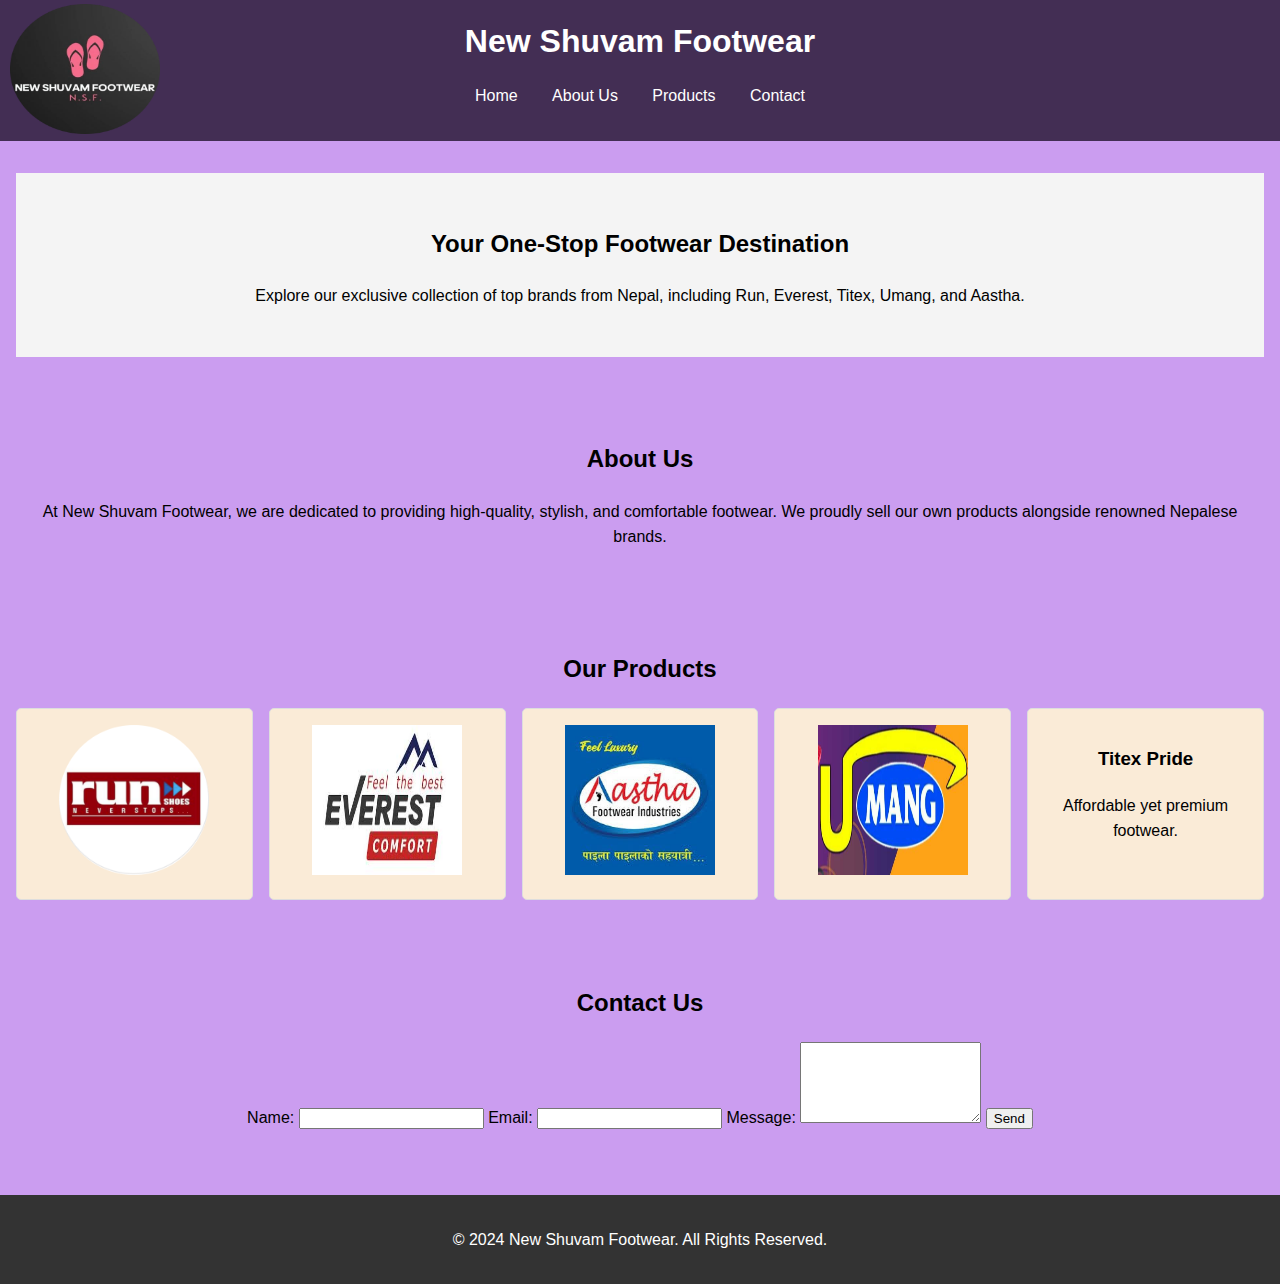
<file: index.html>
<!DOCTYPE html>
<html lang="en" style="background-color: #CB9DF0;">
<head>
    <meta charset="UTF-8">
    <meta name="viewport" content="width=device-width, initial-scale=1.0">
    <title>New Shuvam Footwear</title>
    <link rel="stylesheet" href="styles.css">
</head>
<body>
    <header>
        <div class="logo">
            <img src="./Logos/nsf_logo.png" alt="New Shuvam Footwear Logo"/>
            <h1>New Shuvam Footwear</h1>
        </div>
        <nav>
            <ul>
                <li><a href="#home">Home</a></li>
                <li><a href="#about">About Us</a></li>
                <li><a href="#products">Products</a></li>
                <li><a href="#contact">Contact</a></li>
            </ul>
        </nav>
    </header>

    <section id="home">
        <div class="hero">
            <h2>Your One-Stop Footwear Destination</h2>
            <p>Explore our exclusive collection of top brands from Nepal, including Run, Everest, Titex, Umang, and Aastha.</p>
        </div>
    </section>

    <section id="about">
        <h2>About Us</h2>
        <p>At New Shuvam Footwear, we are dedicated to providing high-quality, stylish, and comfortable footwear. We proudly sell our own products alongside renowned Nepalese brands.</p>
    </section>

    <section id="products">
        <h2>Our Products</h2>
        <div class="product-grid">
            <div class="product">
                <a href="./run.html"><img src="./Logos/runlogo.png" alt="Run company logo" /></a>
            </div>
            <div class="product">
                <a href="./everest.html"><img src="./Logos/everestlogo.jpg" alt="Everest company logo" /></a>
            </div>
            <div class="product">
                <a href="./aastha.html"><img src="./Logos/aasthalogo.jpg" alt="Aastha company logo" /></a>
            </div>
            <div class="product">
                <a href="./umang.html"><img src="./Logos/umanglogo.jpg" alt="Umang company logo" /></a>
            </div>
            <div class="product">
                <h3>Titex Pride</h3>
                <p>Affordable yet premium footwear.</p>
            </div>
        </div>
    </section>

    <section id="contact">
        <h2>Contact Us</h2>
        <form>
            <label for="name">Name:</label>
            <input type="text" id="name" name="name" required>

            <label for="email">Email:</label>
            <input type="email" id="email" name="email" required>

            <label for="message">Message:</label>
            <textarea id="message" name="message" rows="5" required></textarea>

            <button type="submit">Send</button>
        </form>
    </section>

    <footer>
        <p>&copy; 2024 New Shuvam Footwear. All Rights Reserved.</p>
    </footer>
    <script src="script.js"></script>
</body>
</html>
</file>
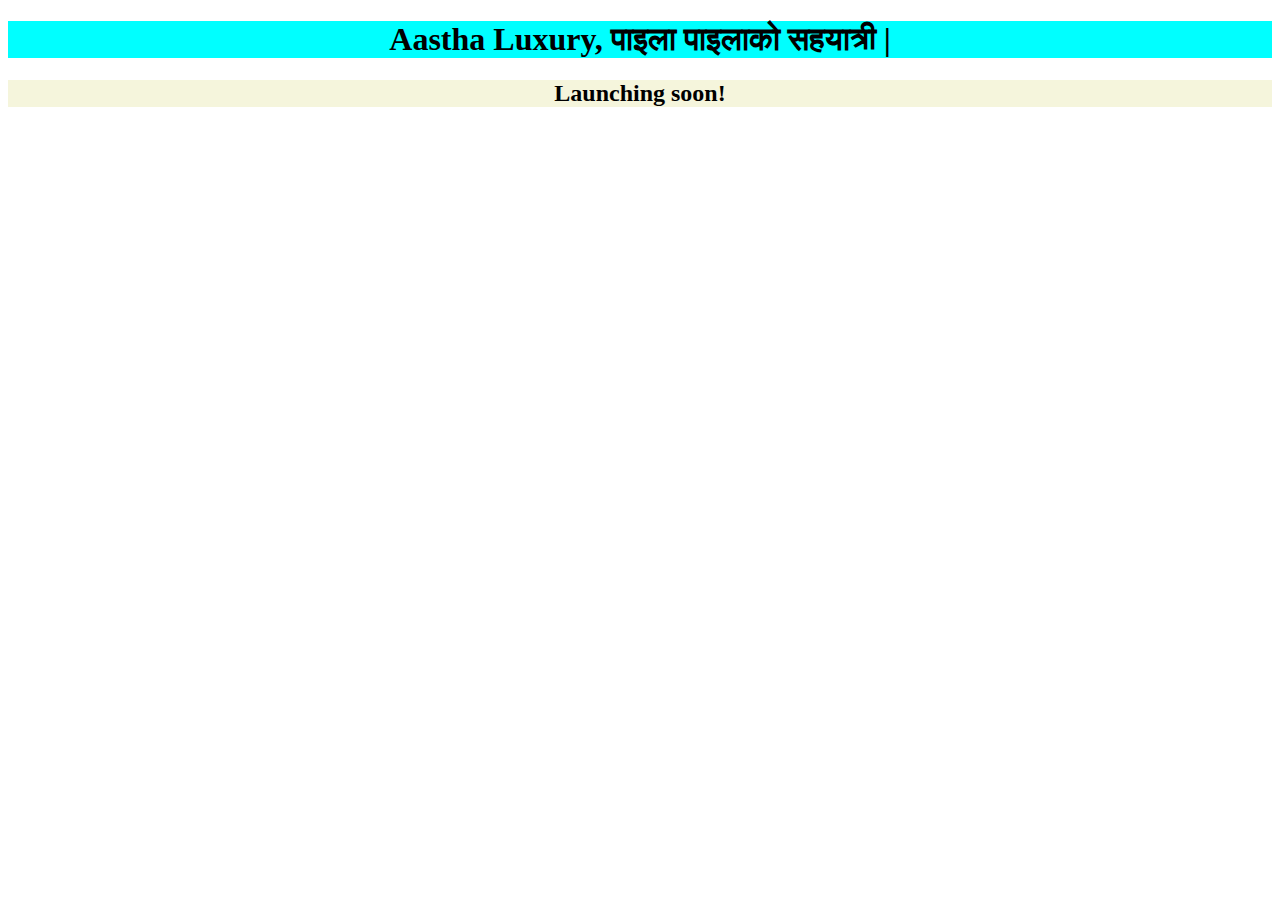
<file: aastha.html>
<!DOCTYPE html>
<html lang="en">
<head>
    <meta charset="UTF-8">
    <meta name="viewport" content="width=device-width, initial-scale=1.0">
    <title>Aastha Shoes</title>
    <style>
        h1{
            background-color:aqua;
            text-align: center;
        }
        h2{
            background-color:beige;
            text-align: center;
        }
    </style>
</head>
<body>
    <h1>Aastha Luxury, पाइला पाइलाको सहयात्री |</h1>
    <h2>Launching soon!</h2>
</body>
</html>
</file>
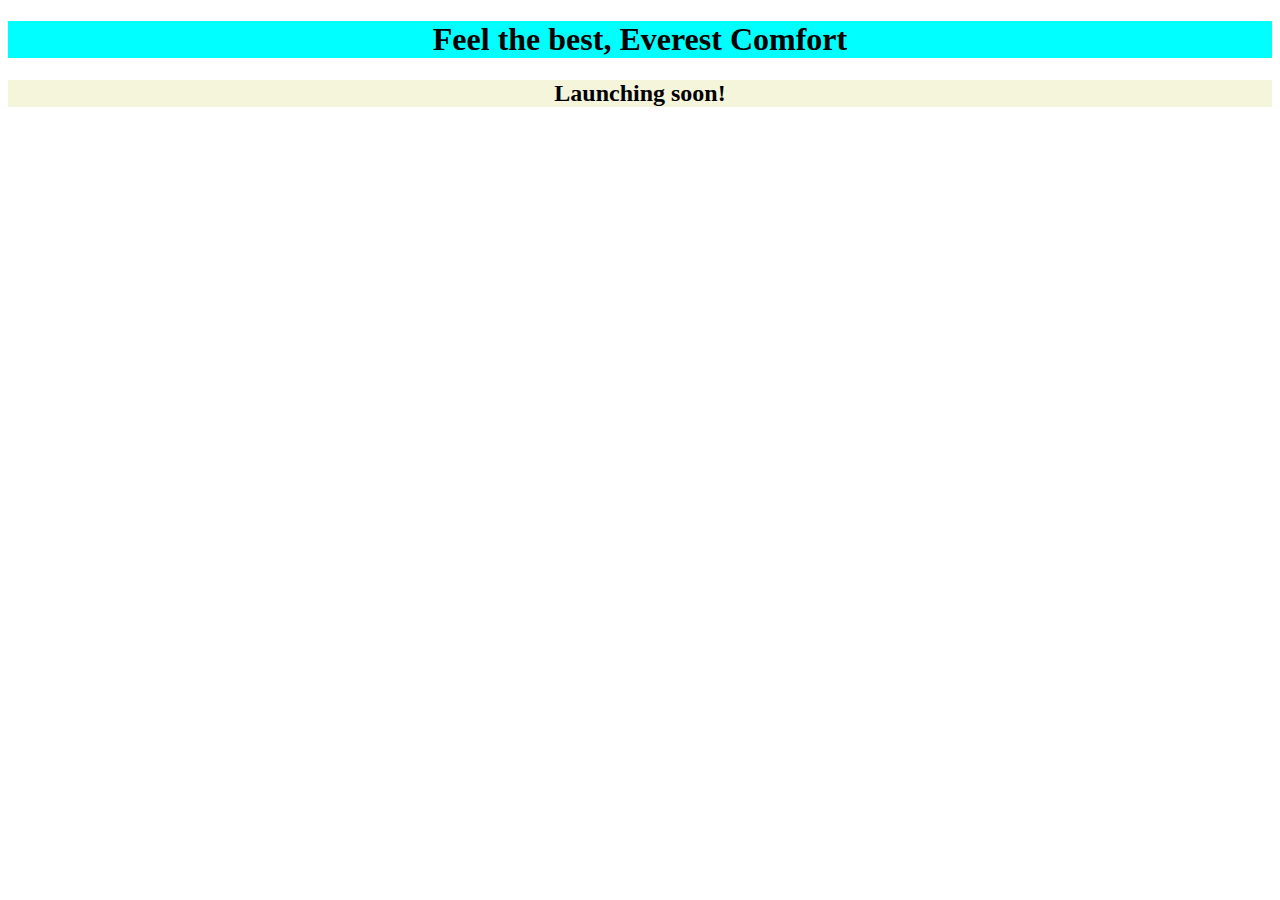
<file: everest.html>
<!DOCTYPE html>
<html lang="en">
<head>
    <meta charset="UTF-8">
    <meta name="viewport" content="width=device-width, initial-scale=1.0">
    <title>Everest Shoes</title>
    <style>
        h1{
            background-color:aqua;
            text-align: center;
        }
        h2{
            background-color:beige;
            text-align: center;
        }
    </style>
</head>
<body>
    <h1>Feel the best, Everest Comfort</h1>
    <h2>Launching soon!</h2>
</body>
</html>
</file>
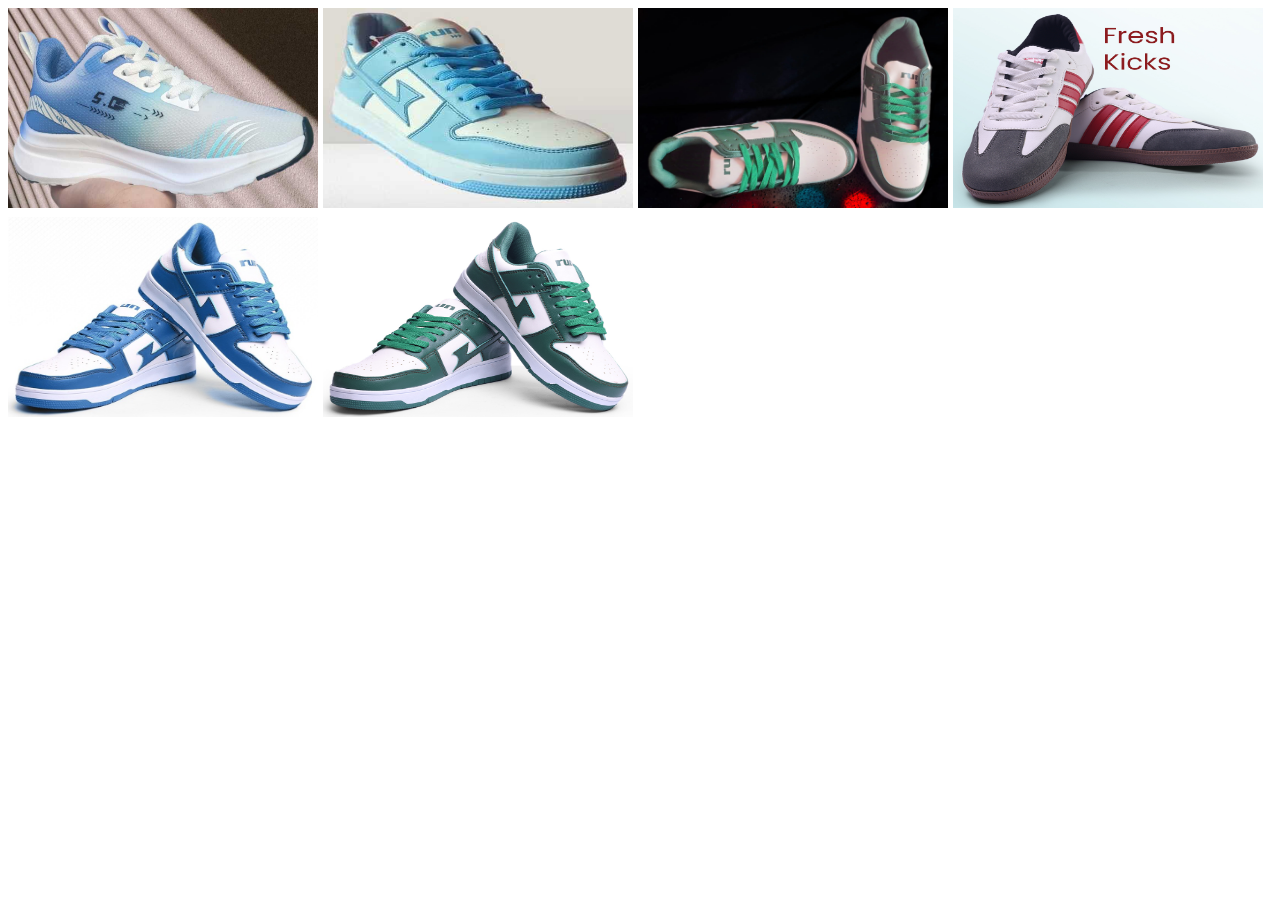
<file: practice.html>
<!DOCTYPE html>
<html lang="en">
<head>
    <meta charset="UTF-8">
    <meta name="viewport" content="width=device-width, initial-scale=1.0">
    <title>Flexbox</title>
    <style>
        img{
            height:200px;
            width:310px;
        }

        .flex-container{
            display: flex;
            gap:5px;
            flex-wrap: wrap;
        }
    </style>
</head>
<body>
    <div class="flex-container">
        <div class="one"><img src="./runshoes/run1.jpg" alt="Run shoes 1"/></div>
        <div class="two"><img src="./runshoes/run2.jpg" alt="Run shoes 2" /></div>
        <div class="three"><img src="./runshoes/run3.jpg" alt="Run shoes 3" /></div>
        <div class="four"><img src="./runshoes/run4.jpg" alt="Run shoes 4" /></div>
        <div class="five"><img src="./runshoes/run5.jpg" alt="Run shoes 5" /></div>
        <div class="six"><img src="./runshoes/run6.jpg" alt="Run shoes 6" /></div>
    </div>
</body>
</html>
</file>
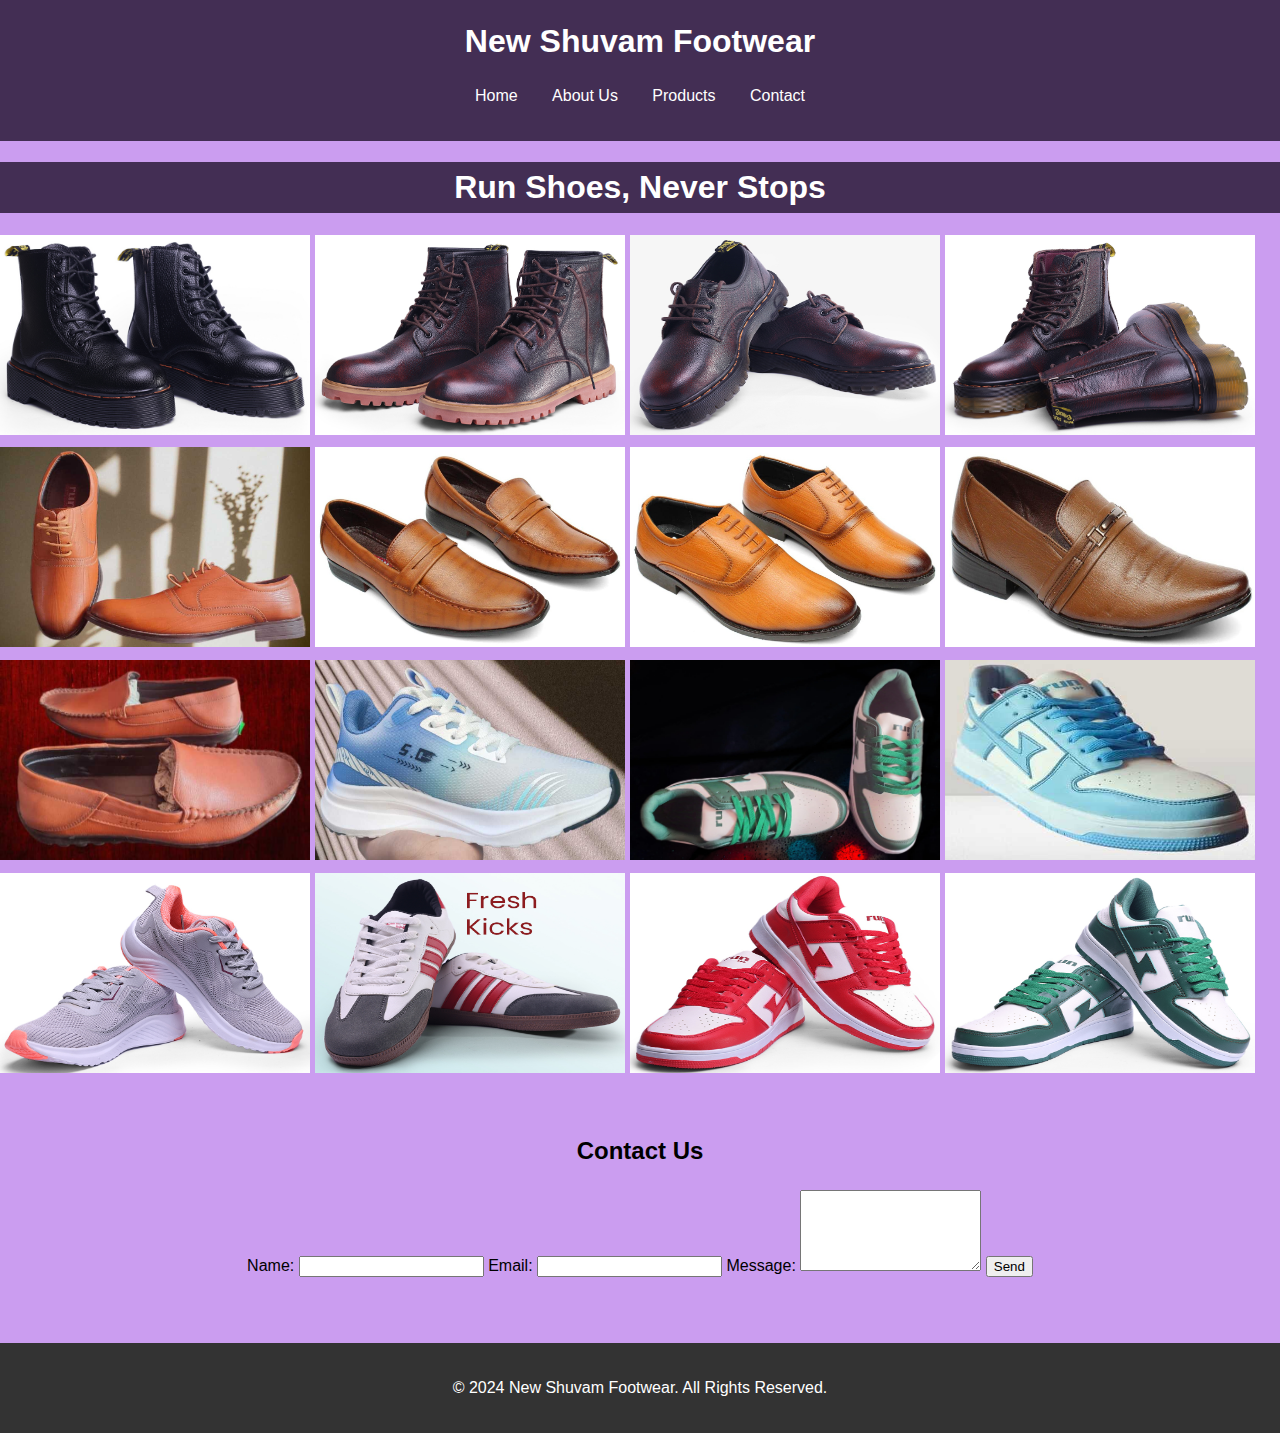
<file: run.html>
<!DOCTYPE html>
<html lang="en" style="background-color: #CB9DF0">
<head>
    <meta charset="UTF-8">
    <meta name="viewport" content="width=device-width, initial-scale=1.0">
    <title>Run Shoes</title>
    <link rel="stylesheet" href="./styles.css">
    <style>
        h1{
            background-color: #432E54;
            text-align:center;
            color:white;
        }
        @media (min-width:319px) and (max-width:480px) {
            img {
                height: 140px;
                width: 180px;
            }
        }

        @media (min-width: 481px) and (max-width:1200px) {
            img {
                height: 200px;
                width: 260px;
            }
        }

        @media (min-width: 1201px) and (max-width: 1600px) {
            img {
                height: 200px;
                width: 310px;
            }
        }

        .flex-container {
            display: flex;
            gap: 5px;
            flex-wrap: wrap;
        }
        
    </style>
</head>
<body>
    <header>
        <div class="logo">
            <h1>New Shuvam Footwear</h1>
        </div>
        <nav>
            <ul>
                <li><a href="./index.html">Home</a></li>
                <li><a href="./index.html">About Us</a></li>
                <li><a href="#products">Products</a></li>
                <li><a href="#contact">Contact</a></li>
            </ul>
        </nav>
    </header>
    <h1>Run Shoes, Never Stops</h1>

    <div class="flex-container">
        <div id="first">
            <img src="./runshoes/runboot1.jpg" alt="Run boot 1"/>
        </div>

        <div id="second">
            <img src="./runshoes/runboot2.jpg" alt="Run boot 2"/>
        </div>
        
        <div id="third">
            <img src="./runshoes/runboot3.jpg" alt="Run boot 3"/>
        </div>
    
        <div id="fourth">
            <img src="./runshoes/runboot4.jpg" alt="Run boot 4"/>
        </div>
    
        <div id="fifth">
            <img src="./runshoes/runpartyshoe1.jpg" alt="Run party shoe 1"/>
        </div>
       
        <div id="sixth">
            <img src="./runshoes/runpartyshoe2.jpg" alt="Run party shoe 2"/>
        </div>
       
        <div id="seventh">
            <img src="./runshoes/runpartyshoe3.jpg" alt="Run party shoe 3"/>
        </div>
    
        <div id="eight">
            <img src="./runshoes/runpartyshoe4.jpg" alt="Run party shoe 4"/>
        </div>
    
        <div id="ninth">
            <img src="./runshoes/runloafers1.jpg" alt="Run Loafers 1"/>
        </div>
        
        <div id="tenth">
            <img src="./runshoes/run1.jpg" alt="Run shoes 1"/>
        </div>
        
        <div id="eleventh">
            <img src="./runshoes/run3.jpg" alt="Run shoes 3"/>
        </div>
        
        <div id="twelve">
            <img src="./runshoes/run2.jpg" alt="Run shoes 2"/>
        </div>
        
        <div id="thirteenth">
            <img src="./runshoes/run8.jpg" alt="Ladies Sandle 1"/>
        </div>
    
        <div id="fourteenth">
            <img src="./runshoes/run4.jpg" alt="Run shoes 4"/>
        </div>
        
        <div id="fifteenth">
            <img src="./runshoes/run7.jpg" alt="Run shoes 5"/>
        </div>
       
        <div id="sixteenth">
            <img src="./runshoes/run6.jpg" alt="Run shoe 6"/>
        </div>
    </div>
    
    <section id="contact">
        <h2>Contact Us</h2>
        <form>
            <label for="name">Name:</label>
            <input type="text" id="name" name="name" required>

            <label for="email">Email:</label>
            <input type="email" id="email" name="email" required>

            <label for="message">Message:</label>
            <textarea id="message" name="message" rows="5" required></textarea>

            <button type="submit">Send</button>
        </form>
    </section>

    <footer>
        <p>&copy; 2024 New Shuvam Footwear. All Rights Reserved.</p>
    </footer>
</body>
</html>
</file>
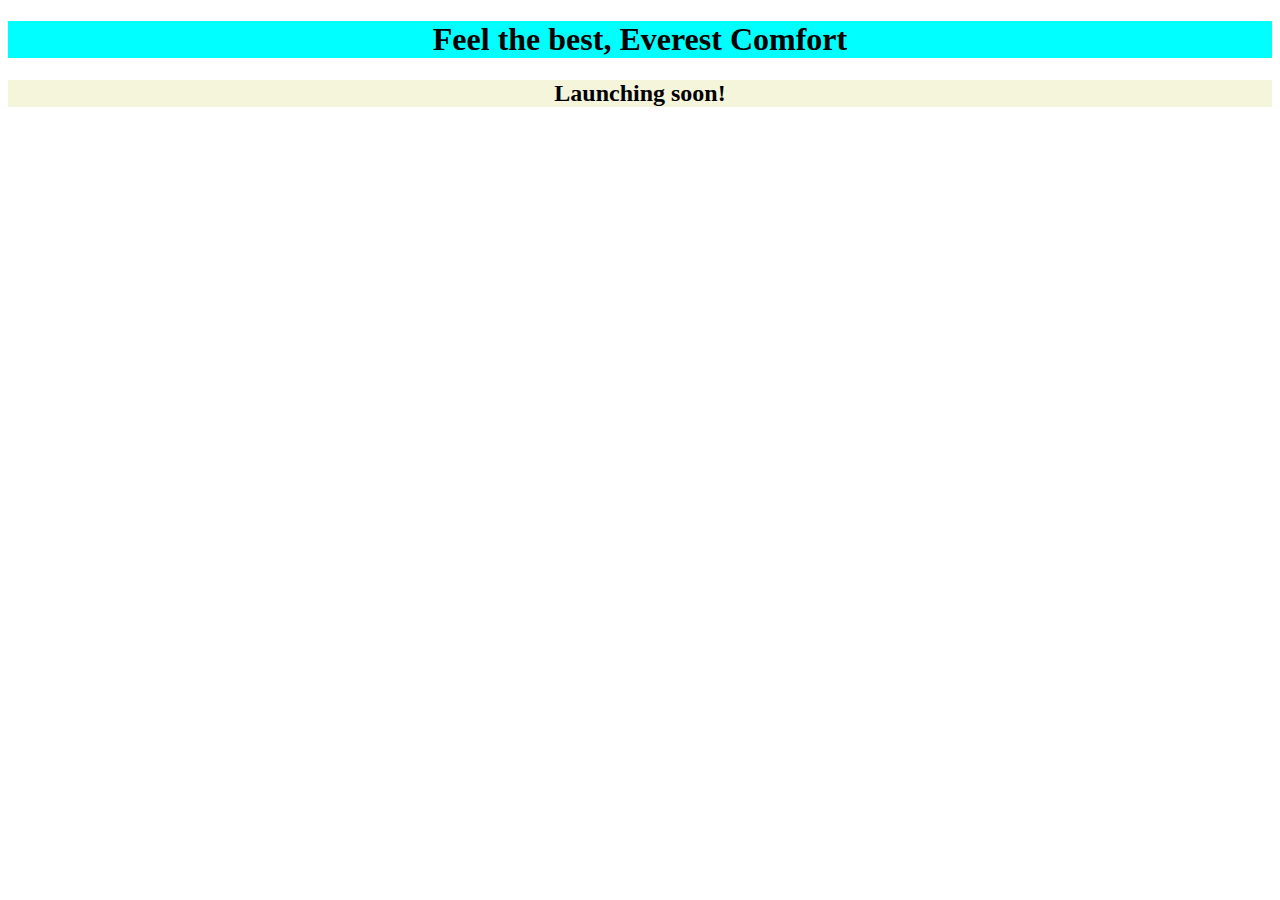
<file: titex.html>
<!DOCTYPE html>
<html lang="en">
<head>
    <meta charset="UTF-8">
    <meta name="viewport" content="width=device-width, initial-scale=1.0">
    <title>Titex Shoes</title>
    <style>
        h1{
            background-color:aqua;
            text-align: center;
        }
        h2{
            background-color:beige;
            text-align: center;
        }
    </style>
</head>
<body>
    <h1>Feel the best, Everest Comfort</h1>
    <h2>Launching soon!</h2>
</body>
</html>
</file>
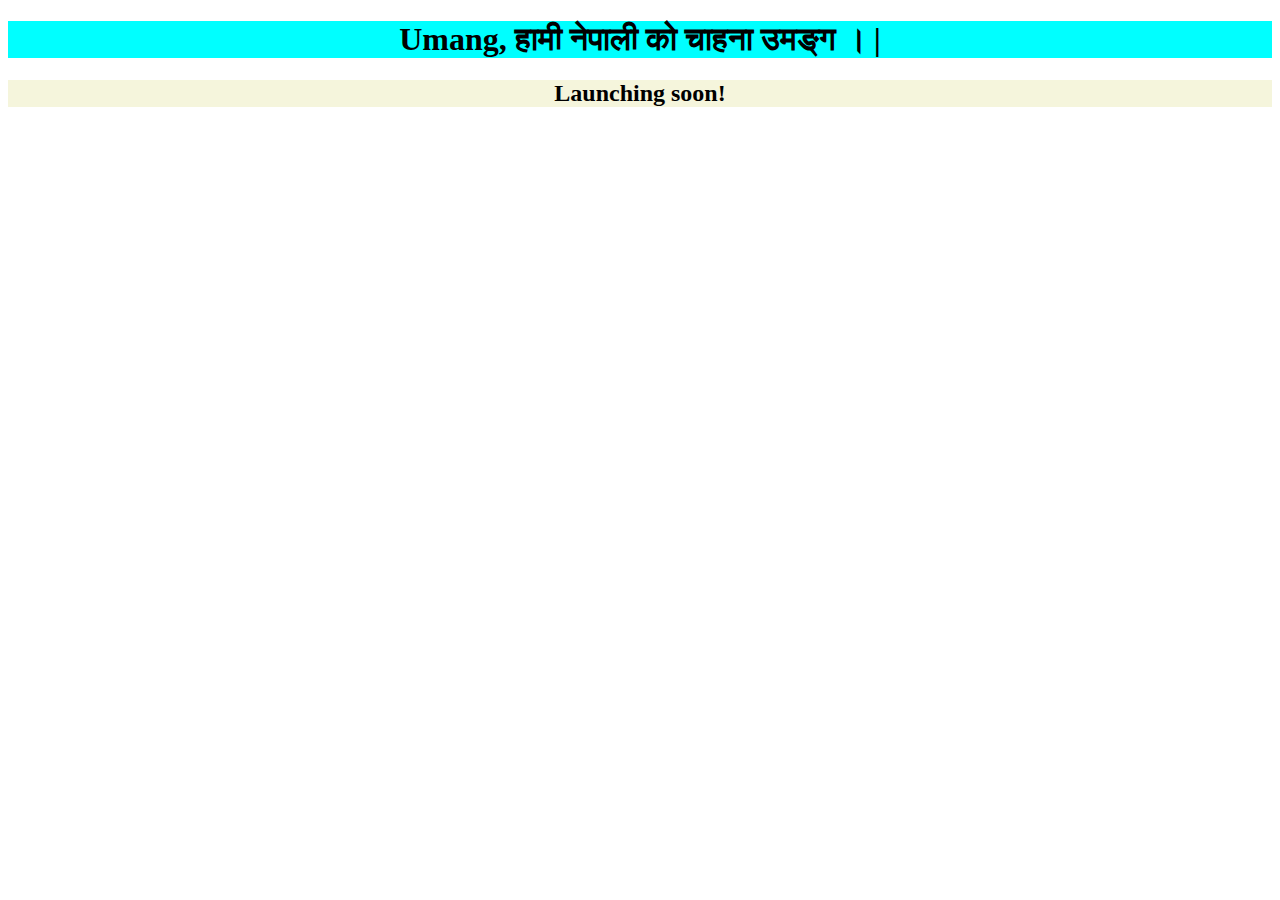
<file: umang.html>
<!DOCTYPE html>
<html lang="en">
<head>
    <meta charset="UTF-8">
    <meta name="viewport" content="width=device-width, initial-scale=1.0">
    <title>Umang Shoes</title>
    <style>
        h1{
            background-color:aqua;
            text-align: center;
        }
        h2{
            background-color:beige;
            text-align: center;
        }
    </style>
</head>
<body>
    <h1>Umang, हामी नेपाली को चाहना उमङ्ग । |</h1>
    <h2>Launching soon!</h2>
</body>
</html>
</file>
<file: styles.css>
/* General Styles */
body {
    font-family: Arial, sans-serif;
    margin: 0;
    padding: 0;
    line-height: 1.6;
}

header {
    background: #432E54;
    color: #fff;
    padding: 1rem 0;
    text-align: center;
}

header .logo h1 {
    margin: 0;
}

nav ul {
    list-style: none;
    padding: 0;
}

nav ul li {
    display: inline;
    margin: 0 15px;
}

nav ul li a {
    color: #fff;
    text-decoration: none;
}

.hero {
    text-align: center;
    padding: 2rem 1rem;
    background: #f4f4f4;
}

section {
    padding: 2rem 1rem;
    text-align: center;
}

.product-grid {
    display: grid;
    grid-template-columns: repeat(auto-fit, minmax(200px, 1fr));
    gap: 1rem;
}

.product {
    border: 1px solid #ddd;
    padding: 1rem;
    background-color:antiquewhite;
    border-radius: 5px;
}

footer {
    background: #333;
    color: #fff;
    text-align: center;
    padding: 1rem 0;
    margin-top: 2rem;
}

@media (min-width: 319px) and (max-width: 480px) {
    .logo>img{
        width:100px;
        height:100px;
    }
}

@media (min-width: 481px) {
    .logo>img{
        position:absolute;
        top:4px;
        left:10px;
        height:130px;
    }
}


img{
    width:150px;
    height:150px;
}
</file>
